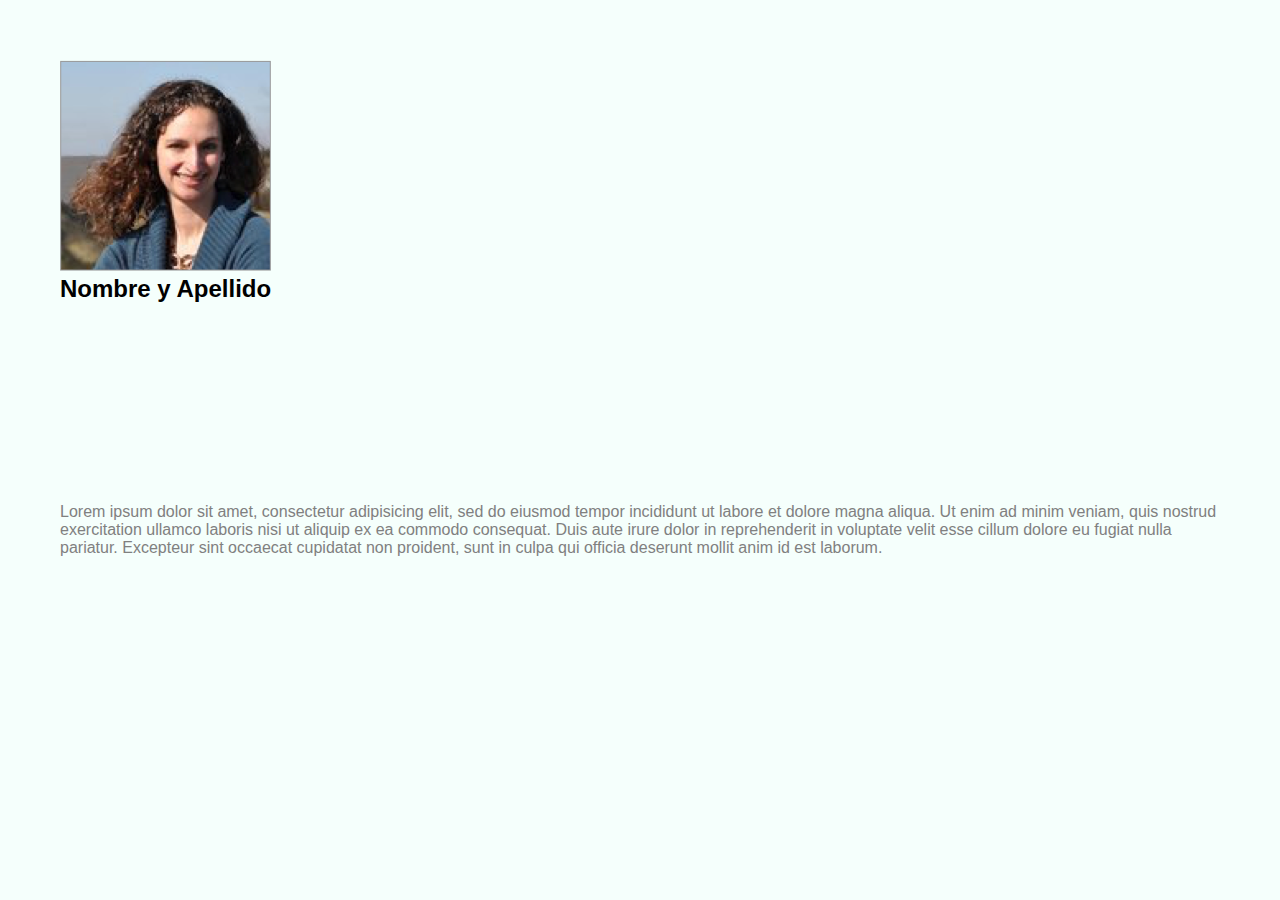
<file: index.html>
<!DOCTYPE html>
<html>
	<head>
		<meta charset="UTF-8">
		<link rel="stylesheet" type="text/css" href="main1.css">
		<title></title>
	</head>
     
<div class="container">
     <div class="roundimage">   <img src="img/profile-1.png"/></div>
     <h2>Nombre y Apellido</h2>
     <p>Lorem ipsum dolor sit amet, consectetur adipisicing elit, sed do eiusmod
tempor incididunt ut labore et dolore magna aliqua. Ut enim ad minim
veniam, quis nostrud exercitation ullamco laboris nisi ut aliquip ex ea
commodo consequat. Duis aute irure dolor in reprehenderit in voluptate
velit esse cillum dolore eu fugiat nulla pariatur. Excepteur sint occaecat
cupidatat non proident, sunt in culpa qui officia deserunt mollit anim id
est laborum.
    </p>


</div>
	<body>
		
 
           
	</body>
</html>
</file>
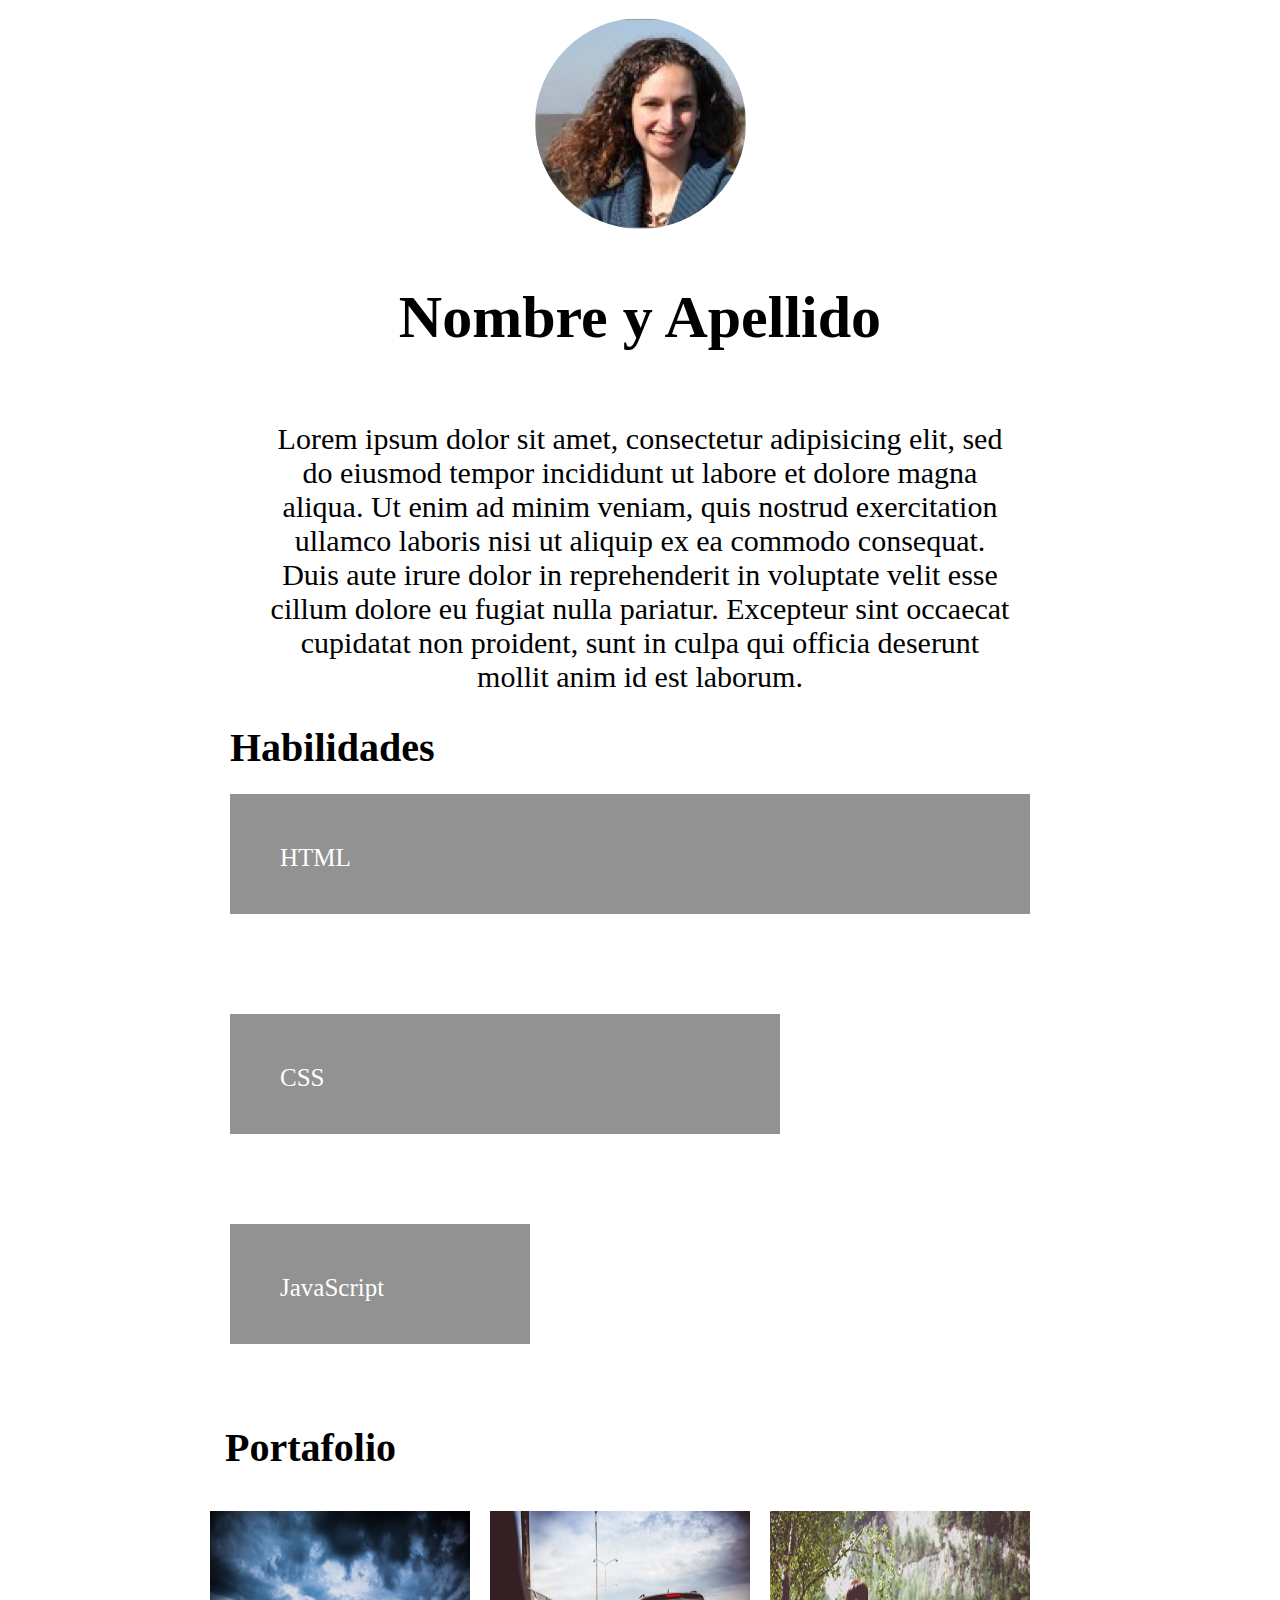
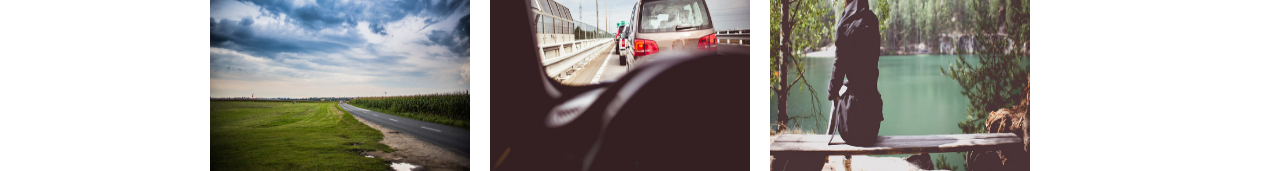
<file: coder-detail.html>
<!DOCTYPE html>
<html>
	<head>
		<link rel="stylesheet" type="text/css" href="main2.css">
		<meta charset="utf-8">
	</head>
	<body>
		<div class="contenedor5">
      
         <img class="pic1" src="img/profile-1.png"/>
 
            <h2 class="nombreyapellidotitle">Nombre y Apellido</h2>

              <p class="texto">Lorem ipsum dolor sit amet, consectetur adipisicing elit, sed do eiusmod
                 tempor incididunt ut labore et dolore magna aliqua. Ut enim ad minim
                 veniam, quis nostrud exercitation ullamco laboris nisi ut aliquip ex ea
                 commodo consequat. Duis aute irure dolor in reprehenderit in voluptate
                 velit esse cillum dolore eu fugiat nulla pariatur. Excepteur sint occaecat
                 cupidatat non proident, sunt in culpa qui officia deserunt mollit anim id
                  est laborum.
              </p>
          
          <div class="fotos">
            <h3 class="habilidades">Habilidades</h3>

            <div class="barra1"><div class="text1">HTML</div></div>
            <div class="barra2"><div class="text1">CSS</div></div>
            <div class="barra3"><div class="text1">JavaScript</div></div>


            <h4 class="portafolio">Portafolio</h4>
             

            </div>
            
        <div class="porta">

            <div class="port1"><img class="imagen1" src="img/p5.jpg"/></div>
            <div class="port1"><img class="imagen1" src="img/p6.jpg"/></div>
            <div class="port1"><img class="imagen1" src="img/p8.jpg"/></div>

        </div>


      </div>
	
	</body>
</html>
</file>
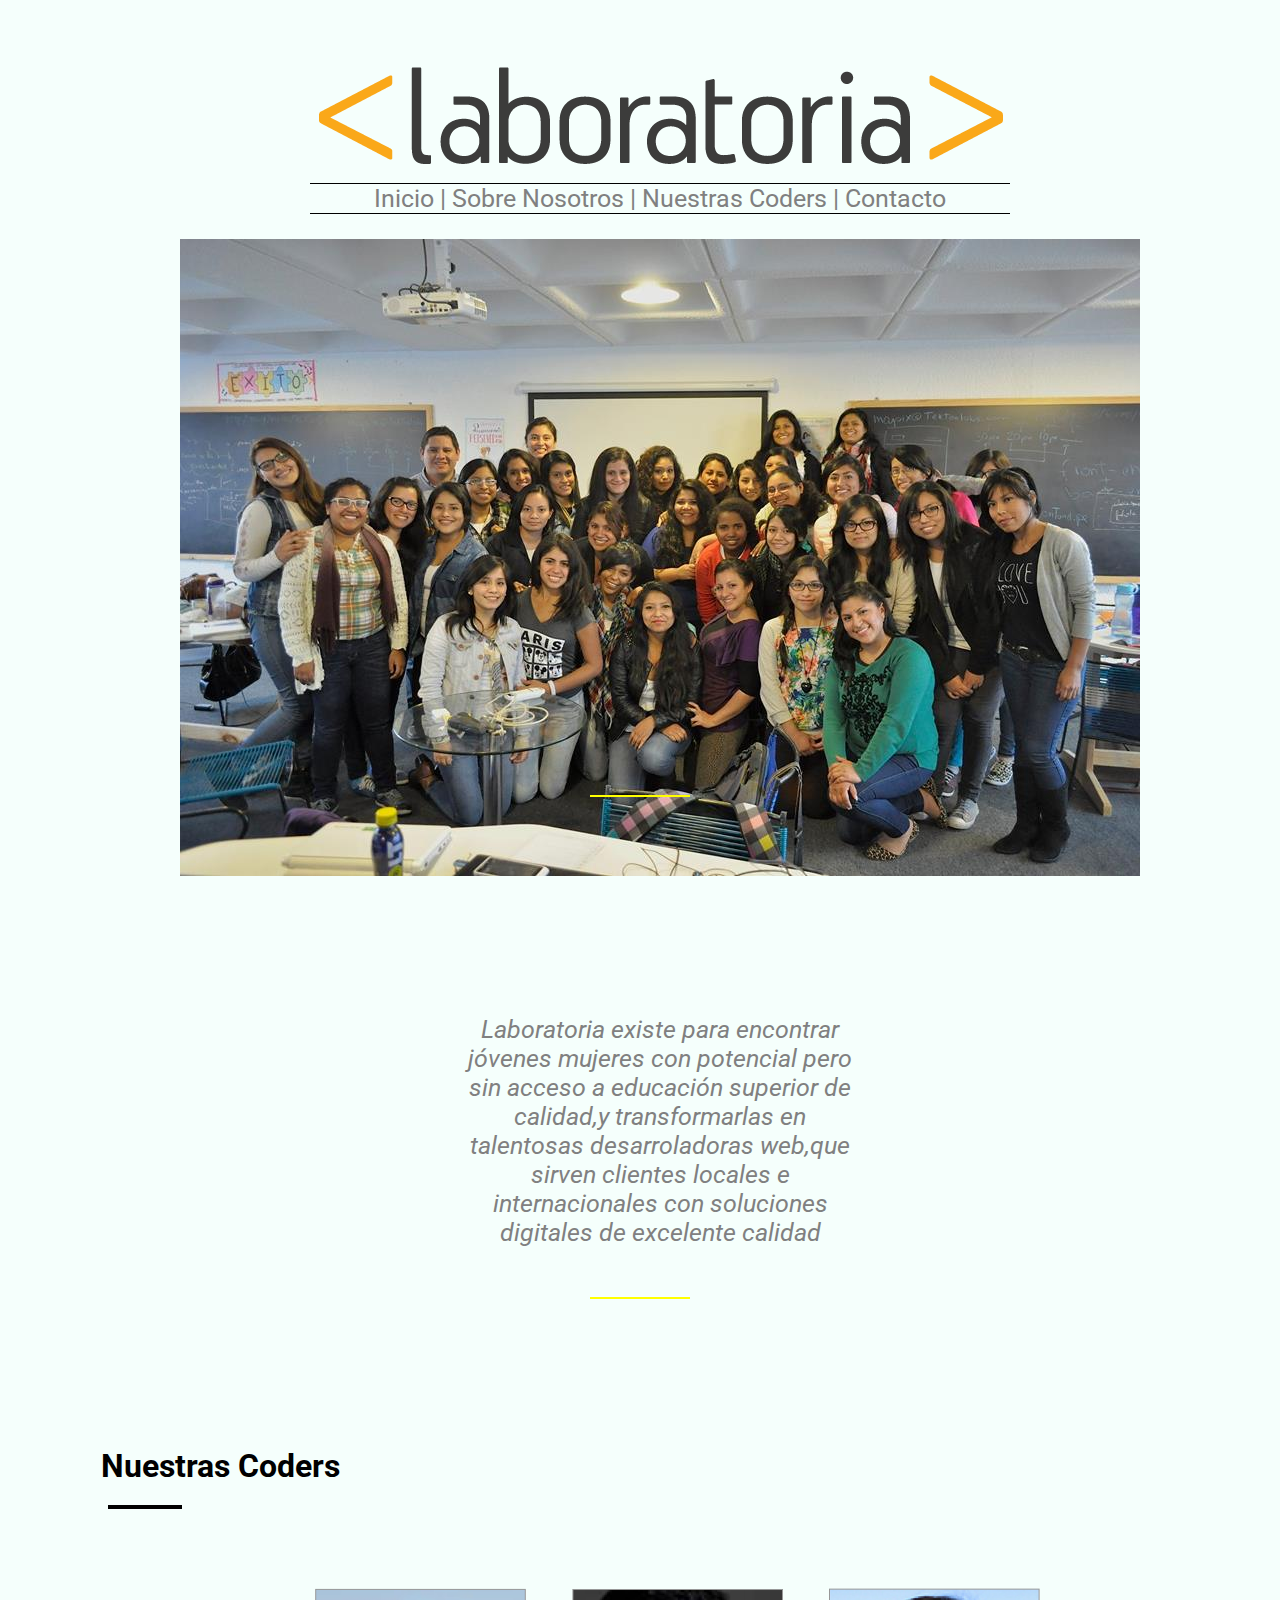
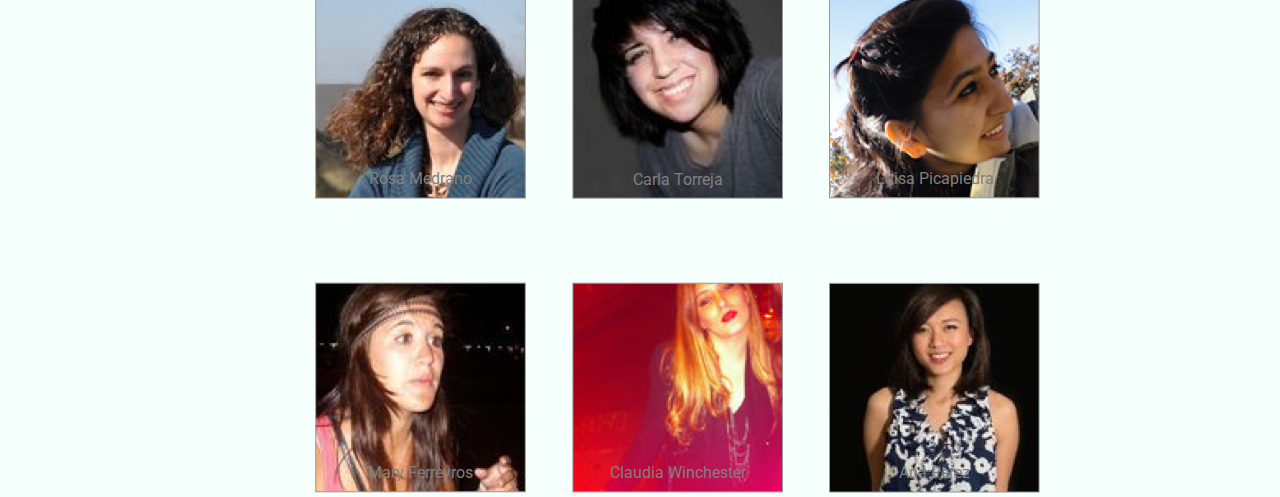
<file: index1.html>
<!DOCTYPE html>
<html>
<head>
  <meta charset="UTF-8">
  <link rel="stylesheet" type="text/css" href="main1.css">
  <link href='https://fonts.googleapis.com/css?family=Roboto' rel='stylesheet' type='text/css'>
  <title></title>
</head>
<body>
  <div class="containerphoto"align="center">

    <center><img class="photo" src="img/logo.png"/></center>

    <div class="barra">
     <div class="raya1"> <br></div>
     <center> 
       <nav >
         <a >Inicio |</a>
         <a >Sobre Nosotros |</a>
         <a >Nuestras Coders |</a>
         <a >Contacto </a>
       </nav> 
     </center>
     <div class="raya2"></div>
   </div>



   <center> <img class="grupal" src="img/grupal.jpg"/> </center>

   <div class="guion1"></div>



   <em> <p class="parrafo"> Laboratoria existe para encontrar jóvenes 
    mujeres con potencial pero sin acceso a
    educación superior de calidad,y 
    transformarlas en talentosas desarroladoras
    web,que sirven clientes locales e
    internacionales con soluciones digitales de
    excelente calidad</p> </em>



    <div class="guion2"></div>



    <div class="maincontenedor">

      <h1 class="nuestrascoders">Nuestras Coders</h1>
      <div class="blackbox">
      </div>

      <div class="container">

        <div class="foto"> <p> Rosa Medrano</p>
        <img src="img/profile-1.png"/> 
        </div>

        <div class="foto"> <p> Carla Torreja</p>  
        <img src="img/profile-2.png"/> 
        </div>

        <div class="foto"><p>  Luisa Picapiedra</p>
         <img src="img/profile-3.png"/>
        </div>         

       </div>

       <div class="container2">              

      <div class="foto"><p> Mary Ferreyros</p>
      <img src="img/profile-4.png"/>
      </div>

      <div class="foto"> <p>Claudia Winchester</p>
      <img src="img/profile-5.png"/> 
      </div>  



      <div class="foto"><p>Ana Perez</p> 
      <img src="img/profile-6.png"/>   
      </div>

      </div>



  </div>


</div>


</body>
</html>
</file>
<file: main1.css>
*{
	margin:0;
	padding:0;
	font-family: 'roboto',sans-serif;
}


.containerphoto{
	  
      margin-left: auto;
      margin-right: auto;
	  width:1200px;

}

body{
	background-color:#F5FFFC;
	margin:60px;
}



h1{
	color:black;
}


.barra{
     height:65px;
}

nav{
	font-size:25px;
	margin:-10px;
	margin-bottom:10px;
	width:700px;
	text-align:center;
	border-top: 1px solid black;
	border-bottom: 1px solid black;
}

nav a {
	text-decoration: none;
}
ul{
	margin-right:70px;
	text-align: center;
	margin-top: 50px;
	list-style: none;
}
ul li {
	float: left;
}

.guion1{
	
	 border-bottom:2px solid yellow;
	 width:100px;
	 color:yellow;
	 margin:80px;
	 margin-bottom: -40px;
	 margin-left: 530px;
	 position: absolute;

}


.guion2{

	 border-bottom:2px solid yellow;
	 width:100px;
	 color:yellow;
	 margin-top: 100px;
	 margin-left: 530px;
	 padding-bottom: 150px;
	 position: absolute;
	
}


.negrito{
	    background-color:black;
	    border:1px solid black;
	    width:100px;
	    height:5px;
	    margin:10px;
	    margin-left: 100px;
	    margin-top: 90px;
	    float:left;

        }

.h1{

	    margin-bottom: 90px;
	    margin-top:100px;
	    font-size: 18px;
	
}
 .parrafo{
 margin-top:-165px;
 width:400px;
 padding-top:100px;
 bottom:30px;
 position: relative;
 font-size: 25px;
 }

.maincontenedor{
	    height:300px;
	    margin:auto;
	    position: relative;
	    margin-right: 80px;
}

.photo1 {
	   display:inline-block;
	   position: relative;
	   width:150px;
	   margin-top:60px;
	   margin-left:100px;
	   padding:auto;
	   right:30px;

       }

.foto{
       display:inline-block;
	   position: relative;
	   width:318px;
	   margin-top:60px;
	   margin-right:-90px;
	   margin-left:25px;

	   
	  }


.container2{
	margin-top: 0px;
	bottom: 0px;
}

.nuestrascoders{
	margin-right:800px;
	margin-top: 400px;

}

.blackbox{

	color:black;
	width:70px;
	border:2px solid black;
	margin-left: -950px;
	margin-top:20px;
}

p{
    position: relative;
    top:200px;
    color:gray;

}

a{
	color:gray;
}
</file>
<file: main2.css>
.contenedor5{
     padding:10px;
	 margin:auto;
	 width:900px;
	 text-align: center;


}

.pic1 {


     text-align: center;
	 border-radius: 300px;
	 
}


.nombreyapellidotitle{

	font-size:60px;
	text-align: center;

}



.texto{
	
    padding-top:20px;
    padding-right: 40px;
    padding-left: 40px;
	margin-right:40px;
	margin-left:40px;
	margin-bottom:-50px;
	font-size:30px;
	
}

.habilidades{
	font-size:40px;
	float:left;
	margin-left:40px;
	margin-top: -70px;
	margin-bottom: 40px;
}

.barra1{
	background-color:#939293;
	width:800px;
	height:80px;
	margin-top:150px;
	margin-left:40px;
	padding-bottom:40px;
	text-align: left;

}

.text1{
	
	color:white;
	font-size: 25px;
	padding-top:50px;
	margin-left:50px;


}

.barra2{
	background-color:#939293;
	width:550px;
	height:80px;
	margin-top:100px;
	margin-left:40px;
	padding-bottom:40px;
	text-align:left;

}

.text2{
	
	color:white;
	font-size: 25px;
	margin-right:95px;
	margin-top:-80px;

}
.barra3{
	background-color:#939293;
	width:300px;
	height:80px;
	margin-top:90px;
	margin-left:40px;
	padding-bottom: 40px;
	text-align: left;
}

.text3{
	
	color:white;
	font-size:25px;
	margin-right:95px;
	margin-top:-80px;
    


}

.portafolio{
	font-size:40px;
	margin-left: 35px;
	margin-top: 80px;
	margin-bottom: 40px;
	text-align: left;

	
}

.porta{

	
	margin-right:30px;

}

.imagen1{
    width:260px;
    height:260px;
    position: relative;
    margin-left:20px;
    float: left;
 
}
</file>
